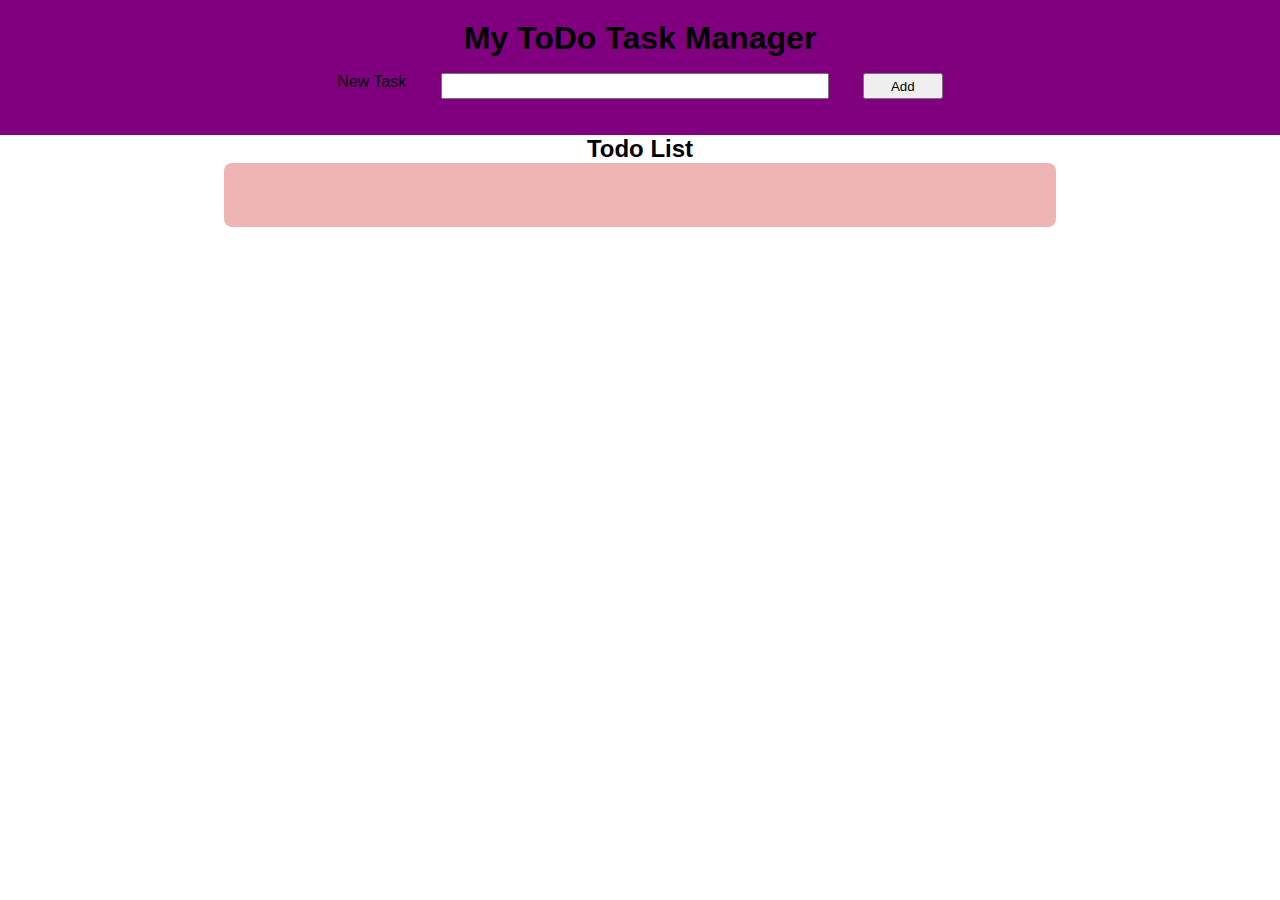
<file: index.html>
<!DOCTYPE html>
<html lang="en">
<head>
    <meta charset="UTF-8">
    <meta http-equiv="X-UA-Compatible" content="IE=edge">
    <meta name="viewport" content="width=device-width, initial-scale=1.0">
    <link rel="stylesheet" href="app.css">
    <title>Document</title>
</head>
<body>
    <header>
        <h1>My ToDo Task Manager</h1>
        <div>
            <label>New Task</label>
            <input type="text" id="txtTask">
            <button class="btn" onclick="registerTask();">Add</button>
        </div>
    </header>
    <main>
        
        <h2>Todo List</h2>
        <ul id="todoList">
            <!-- display the list of tasks -->
        </ul>
    </main>
    
    <script src="app.js"></script>
</body>
</html>
</file>
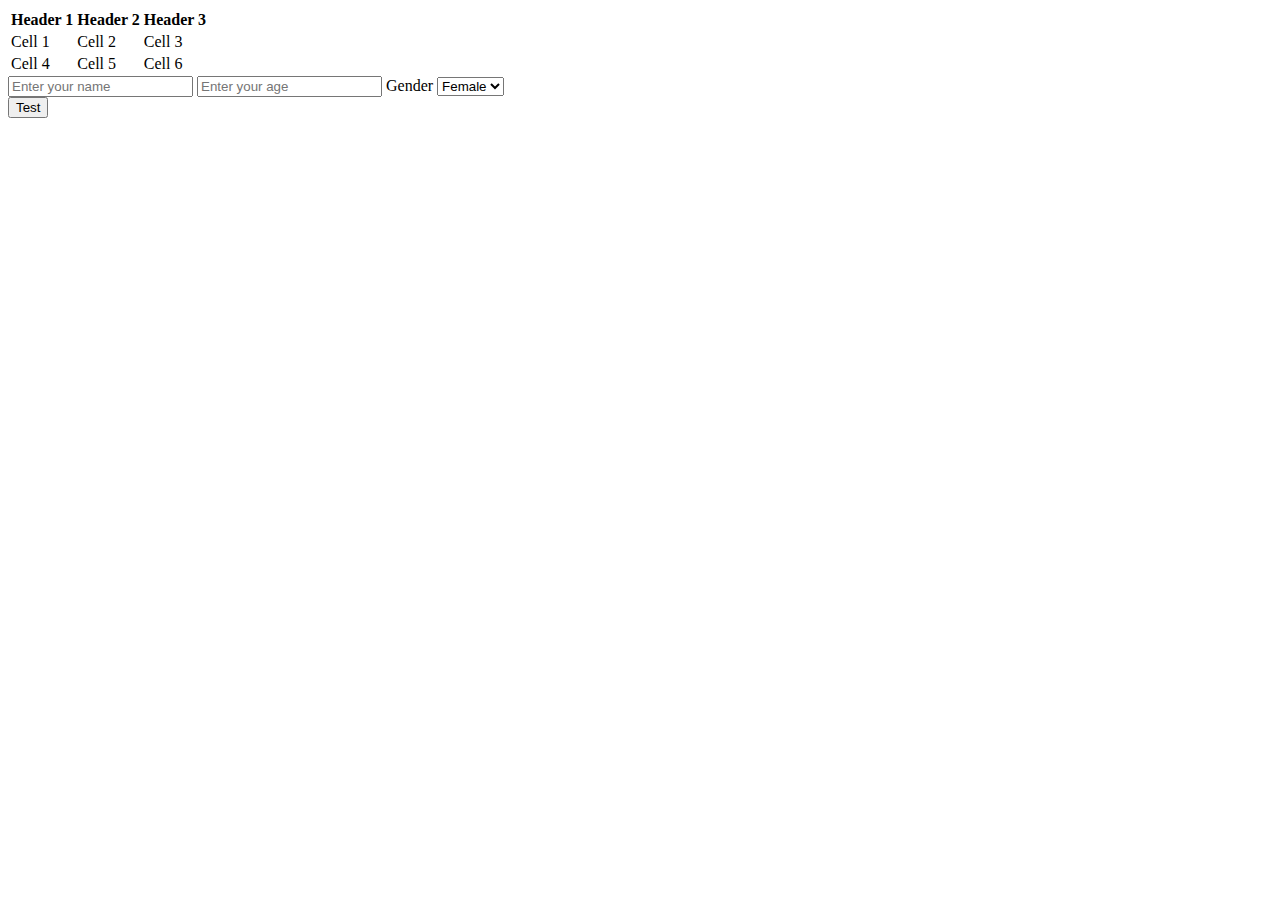
<file: practice.html>
<!DOCTYPE html>
<html lang="en">
<head>
    <meta charset="UTF-8">
    <meta http-equiv="X-UA-Compatible" content="IE=edge">
    <meta name="viewport" content="width=device-width, initial-scale=1.0">
    <title>Document</title>
</head>
<body>
    <table>
        <thead>
            <tr>
                <th>Header 1</th>
                <th>Header 2</th>
                <th>Header 3</th>
            </tr>
        </thead>
        <tbody>
            <tr>
                <td>Cell 1</td>
                <td>Cell 2</td>
                <td>Cell 3</td>
            </tr>
            <tr>
                <td>Cell 4</td>
                <td>Cell 5</td>
                <td>Cell 6</td>
            </tr>
        </tbody>
    </table>

    <form>
        <input type="text" placeholder="Enter your name" id="txtName">
        <input type="number" placeholder="Enter your age" id="txtAge">
        <label>Gender</label>
        <select id="selGender">
            <option value="female">Female</option>
            <option value="male">Male</option>
        </select>
    </form>
    <!--btn outside the form-->
    <button onClick="test();">Test</button>
    
    <script src="practice.js"></script>
</body>
</html>
</file>
<file: app.css>
*{
    margin: 0;
    padding: 0;
}
body{
    font-family: arial;
}
header{
    display: flex;
    flex-direction: column;
    justify-content: center;
    align-items: center;
    height: 15vh;
    background-color: rgb(128, 0, 128);

}
header div{
    display: flex;
    justify-content: space-around;
    margin: 1rem;
    width: 50%;
}
header input{
    width: 60%;
}
.btn{
    padding: 0.2rem;
    width: 5rem;
}
main{
    display: flex;
    flex-direction: column;
    justify-content: flex-start;
    align-items: center;
    background-image: url(https://www.teahub.io/photos/full/198-1982646_microsoft-todo.jpg);
    height: 85vh;
    background-position: center center;
    background-size: cover;
}
ul#todoList{
    background-color: rgb(223 105 105);
    opacity: 0.5;
    width: 60%;
    padding: 2rem;
    border-radius: 0.5rem;
}
</file>
